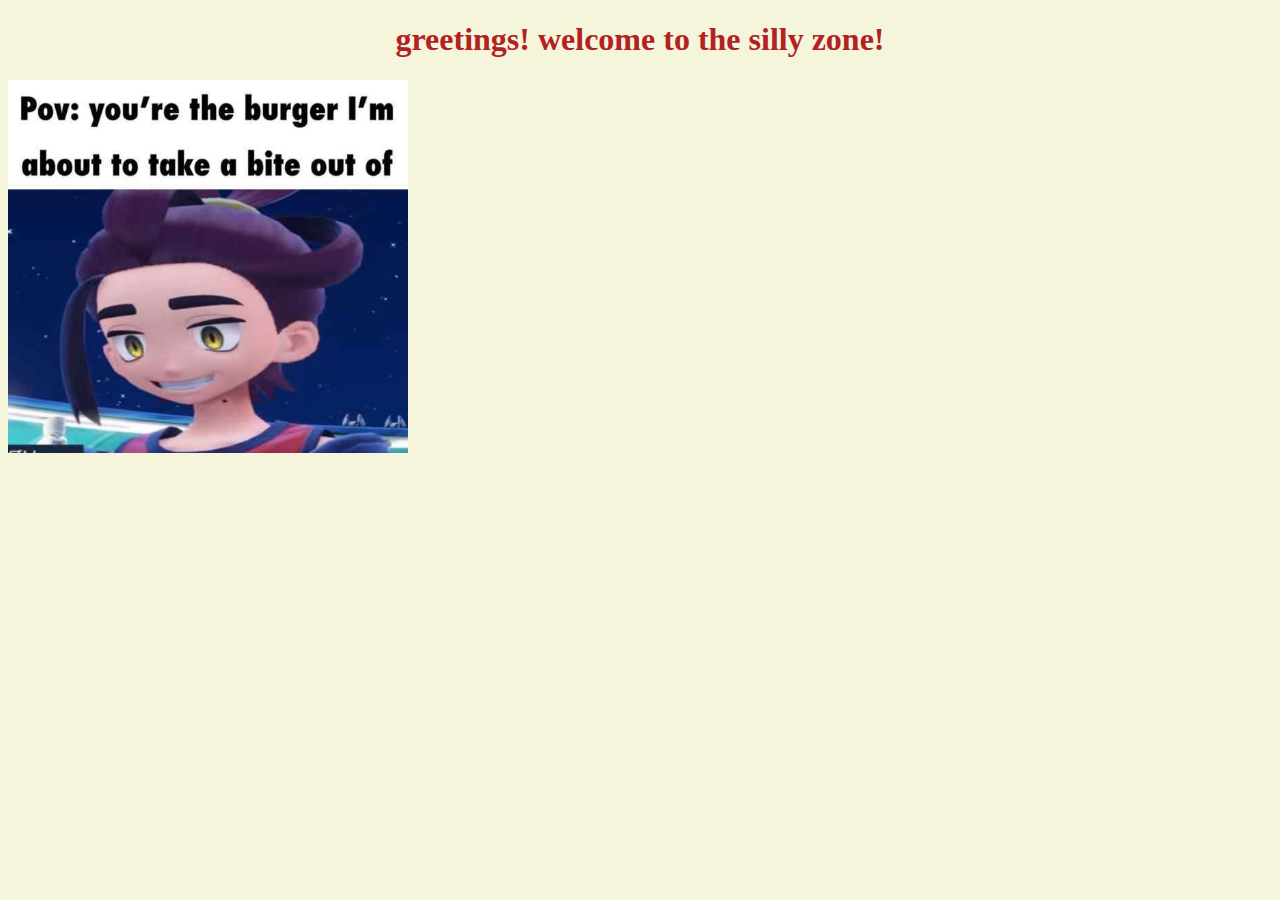
<file: index.html>
<!-- Zev Johnson, 9/12/2024 -->
 <!DOCTYPE html>
<html>
    <head>
        <title>silly webpage</title>
        <!-- don't forget to add the link to the css file!! -->
        <link rel="stylesheet" href="main.css">
    </head>
    <body>
        <h1>greetings! welcome to the silly zone!</h1>
        <!-- wow, very creative name! -->
        <p>
            <img id="memeImage" src="burger.jpg">
            <!-- one of my favorite memes -->
        </p>
    </body>
</html>
</file>
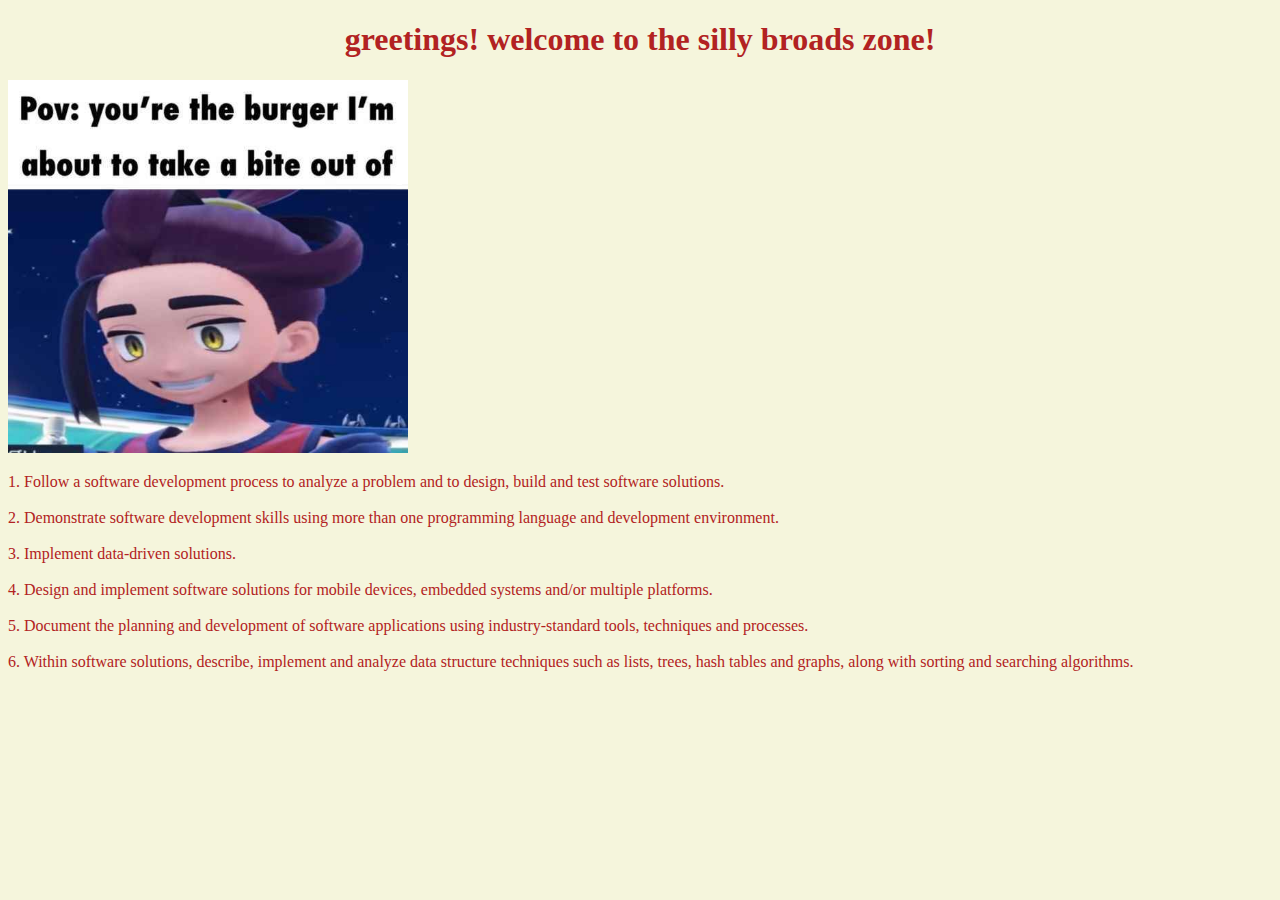
<file: boards.html>
<!-- Zev Johnson, 9/12/2024 -->
 <!DOCTYPE html>
<html>
    <head>
        <title>silly boardpage</title>
        <!-- don't forget to add the link to the css file!! -->
        <link rel="stylesheet" href="main.css">
    </head>
    <body>
        <h1>greetings! welcome to the silly broads zone!</h1>
        <!-- wow, very creative name! -->
        <p>
            <img id="memeImage" src="burger.jpg">
            <!-- one of my favorite memes -->
        </p>
        <p>
 1. Follow a software development process to analyze a problem and to design, build and test software solutions.
            <br>
            <br>
2. Demonstrate software development skills using more than one programming language and development environment.
            <br>
            <br>
3. Implement data-driven solutions.
            <br>
            <br>
4. Design and implement software solutions for mobile devices, embedded systems and/or multiple platforms.
            <br>
            <br>
5. Document the planning and development of software applications using industry-standard tools, techniques and
processes.
            <br>
            <br>
6. Within software solutions, describe, implement and analyze data structure techniques such as lists, trees, hash tables and
graphs, along with sorting and searching algorithms.
    <!-- this is the knowledge needed to graduate! -->
        </p>
    </body>
</html>
</file>
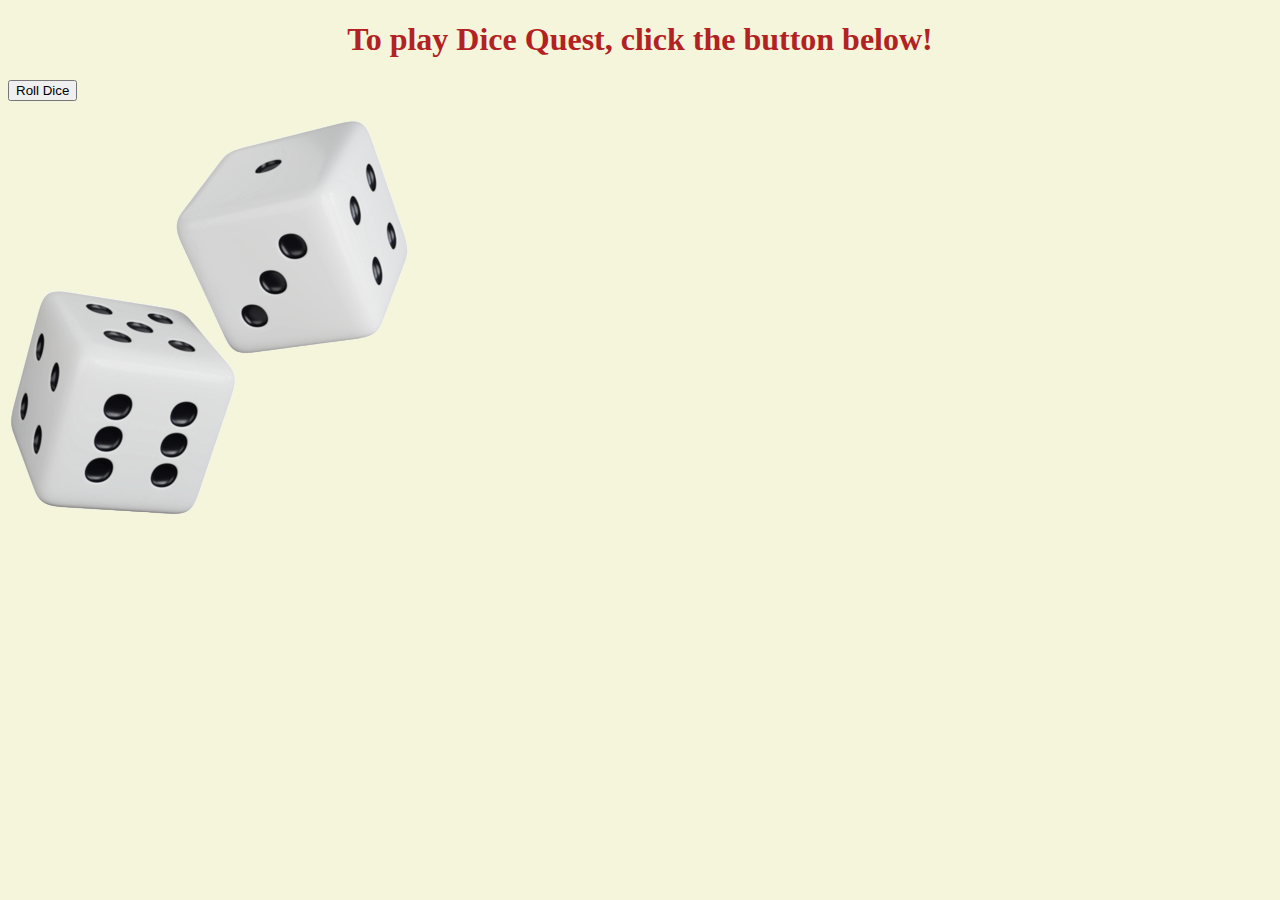
<file: game.html>
<!DOCTYPE html>
<html lang="en">
    <head>
        <meta charset="UTF-8">
        <meta name="viewport" content="width=device-width, initial-scale=1.0">
        <title>Dice Quest</title>
        <link rel="stylesheet" href="main.css">
    </head>
    <body>
        <h1>To play Dice Quest, click the button below!</h1>
        <!-- informs users what the webpage is about -->
        <button id="btn" onclick="rollDice()">Roll Dice</button>
        <!-- displays a button for the user -->
        <p id="Die1"></p>
        <p id="Die2"></p>
        <p id="Results"></p>
        <script>
            function rollDice(){
                let minDieNumber = 1;
                let maxDieNumber = 6;

                let x = Math.floor(Math.random() * (maxDieNumber - minDieNumber + 1)) + minDieNumber;
                let y = Math.floor(Math.random() * (maxDieNumber - minDieNumber + 1)) + minDieNumber;
                // adding +1 to the end of the command always makes sure the outcome is at least 1

                document.getElementById("Die1").innerHTML = "You rolled a [" + x + "] on the face of die #1!";
                document.getElementById("Die2").innerHTML = "You rolled a [" + y + "] on the face of die #2!";
                // the system adding the numbers and displaying to the user

                let rollTotal = x + y;

                if (rollTotal == 7){
                    document.getElementById("Results").innerHTML = "Wow, you rolled a 7! Outstanding job! You Win!!!"
                    // if user rolled a 7 it'll display a win
                }
                else if (rollTotal == 11){
                    document.getElementById("Results").innerHTML = "You rolled an 11.. sorry but you lost this one!"
                    // if user rolled an 11 it'll display a lost
                }
                else{
                    document.getElementById("Results").innerHTML = "Wow, you didn't win or lose. Welp, try again!"
                    // if user doesn't roll a 7 or 11, it'll display a push
                }
            }
        </script>
        <p>
            <img id="memeImage" src="dice.png">
            <!-- just to show some visuals -->
        </p>
    </body>
</html>
</file>
<file: main.css>
/*
declaration block: 

selector{
    property: value;
    property2: value;
}
*/

body{
    background-color: beige;
    color: firebrick;
}

nav{
    height: 600px;
    width: 200px;
    float: left;
    padding: 5px;
    line-height: 30px;
}

footer{
    text-align: center;
    margin-right: 200px;
}

#memeImage{
    margin-right: 200px;
    width: 400px;
}

h1{
    text-align: center;
}
</file>
